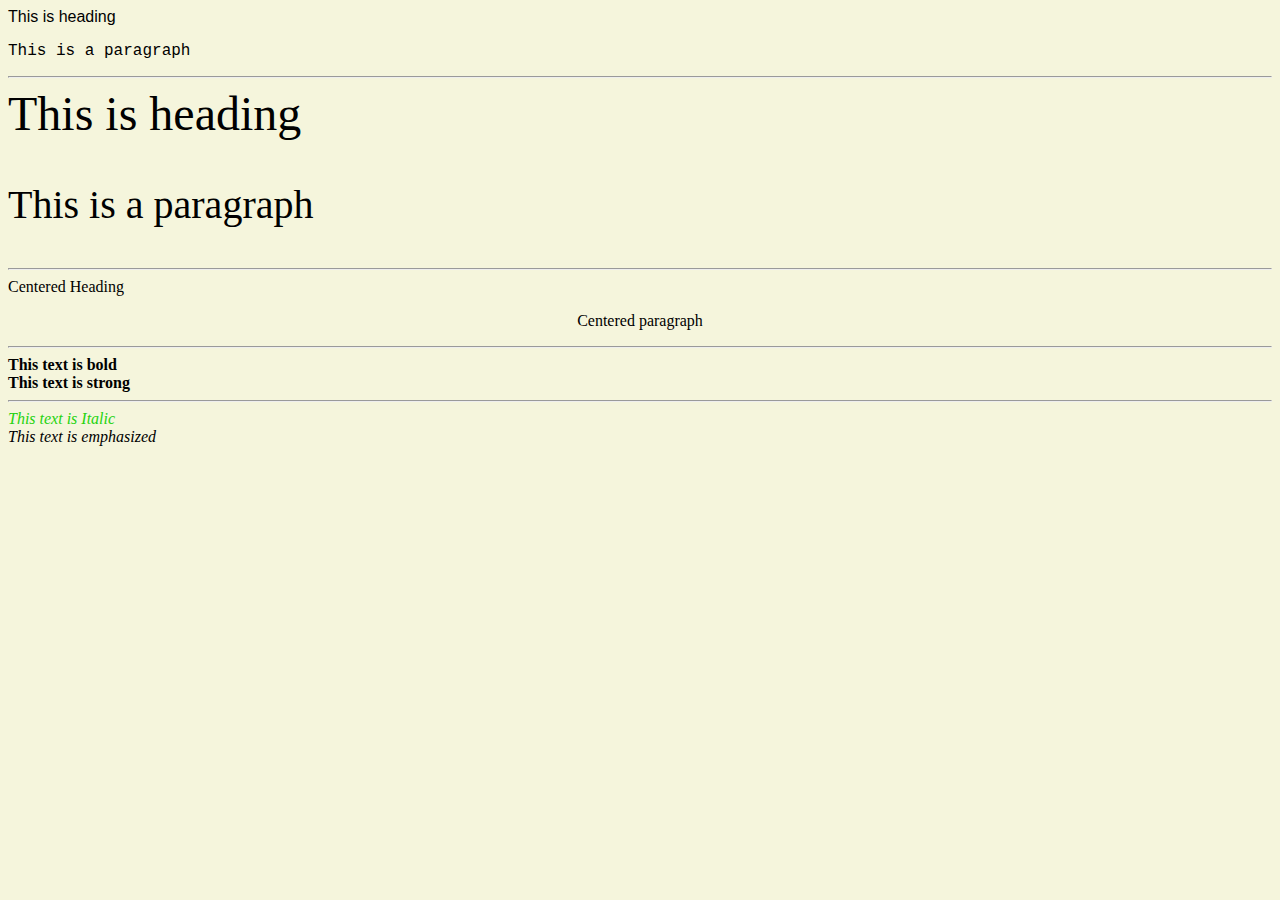
<file: practice_1.html>
<!DOCTYPE html>
<html>
    <body style="background-color: beige;">
        <h style="font-family: Impact, Haettenschweiler, 'Arial Narrow Bold', sans-serif;">This is heading</h>
        <p style="font-family: 'Courier New', Courier, monospace;">This is a paragraph</p>
        <hr>
        <h style="font-size:300%;">This is heading</h>
        <p style="font-size: 250%;">This is a paragraph</p>
        <hr>
        <h style="text-align: center;">Centered Heading</h>
        <p style="text-align: center;">Centered paragraph</p>
        <hr>
        <b>This text is bold<br></b>
        <strong>This text is strong</strong>
        <hr>
        <i style="color: rgb(38, 211, 16);">This text is Italic<br></i>
        <em>This text is emphasized</em>
    </body>
</html>
</file>
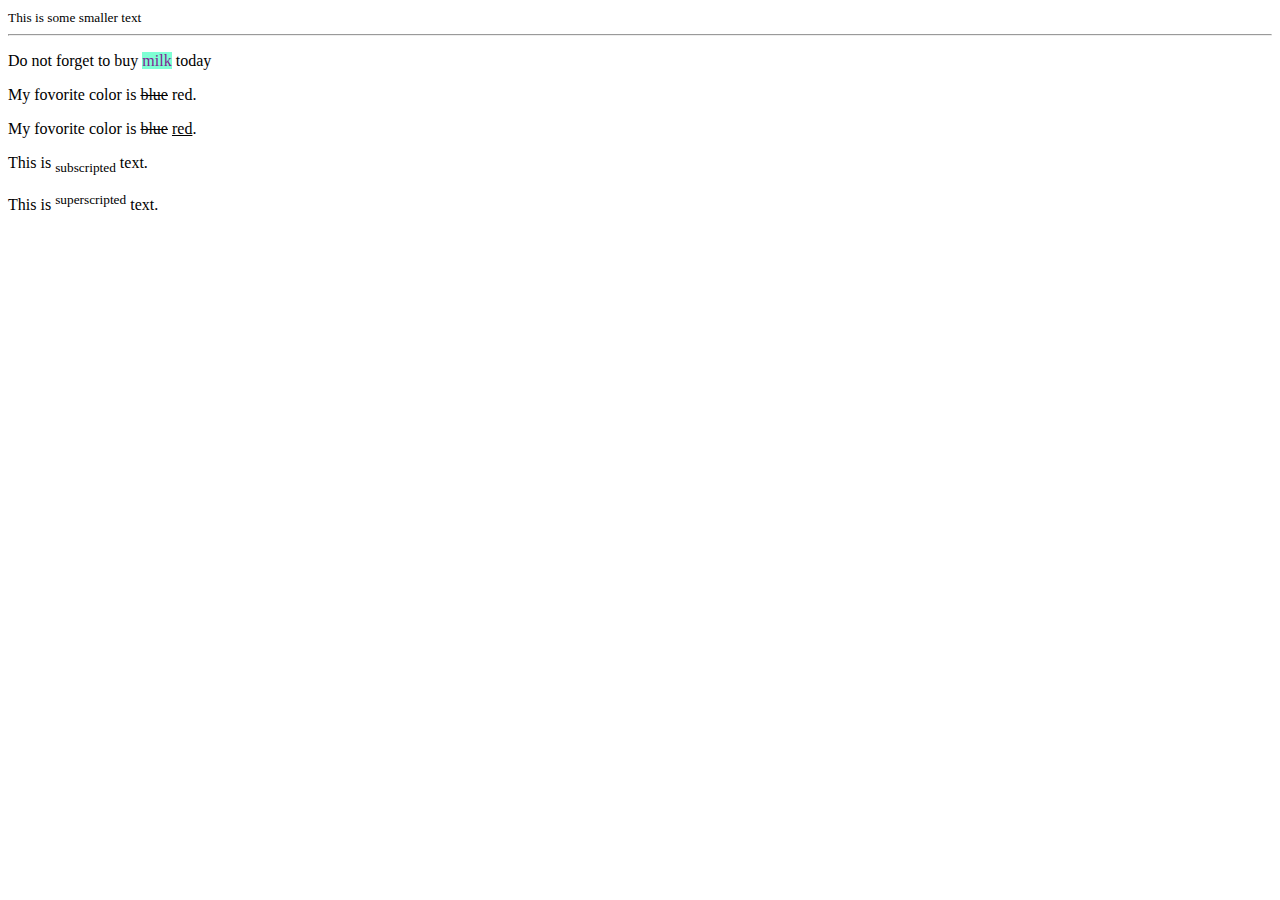
<file: practice_2.html>
<!DOCTYPE html>
<html lang="en">
<body>
    <small>This is some smaller text</small>
    <hr>
    <p>Do not forget to buy <mark style="color: rgb(128, 31, 147); background-color: aquamarine;">milk</mark> today</p>
    <p>My fovorite color is <del>blue</del> red.</p>
    <p>My fovorite color is <del>blue</del> <ins>red</ins>.</p>
    <p>This is <sub>subscripted</sub> text.</p>
    <p>This is <sup>superscripted</sup> text.</p>
</body>
</html>
</file>
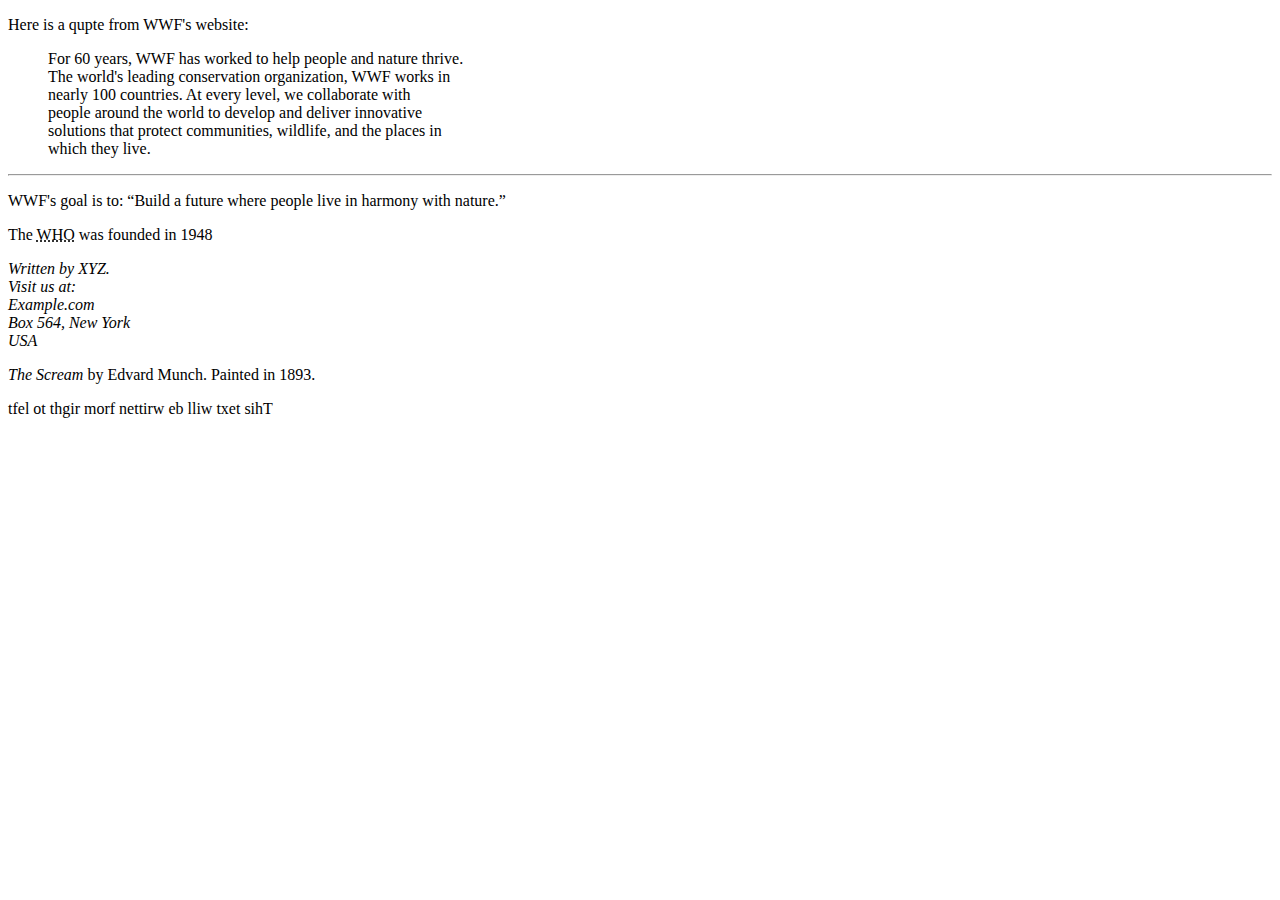
<file: practice_3.html>
<!DOCTYPE html>
<html>

<body>
<p>Here is a qupte from WWF's website:</p>
<blockquote cite="http://www.worldwildlife.org/who/index.html">
For 60 years, WWF has worked to help people and nature thrive.<br> The world's leading conservation organization, WWF works in<br>nearly 100 countries. At every level, we collaborate with<br>people around the world to develop and deliver innovative<br>solutions that protect communities, wildlife, and the places in<br>which they live.
</blockquote>
<hr>
<p>WWF's goal is to: <q>Build a future where people live in harmony with nature.</q></p>
<p>The <abbr title="World Health Organization">WHO</abbr> was founded in 1948</p>
<address>
    Written by XYZ.<br>
    Visit us at:<br>
    Example.com<br>
    Box 564, New York<br>
    USA
</address>
<p><cite>The Scream</cite> by Edvard Munch. Painted in 1893.</p>
<bdo dir="rtl">This text will be written from right to left</bdo>
</body>

</html>
</file>
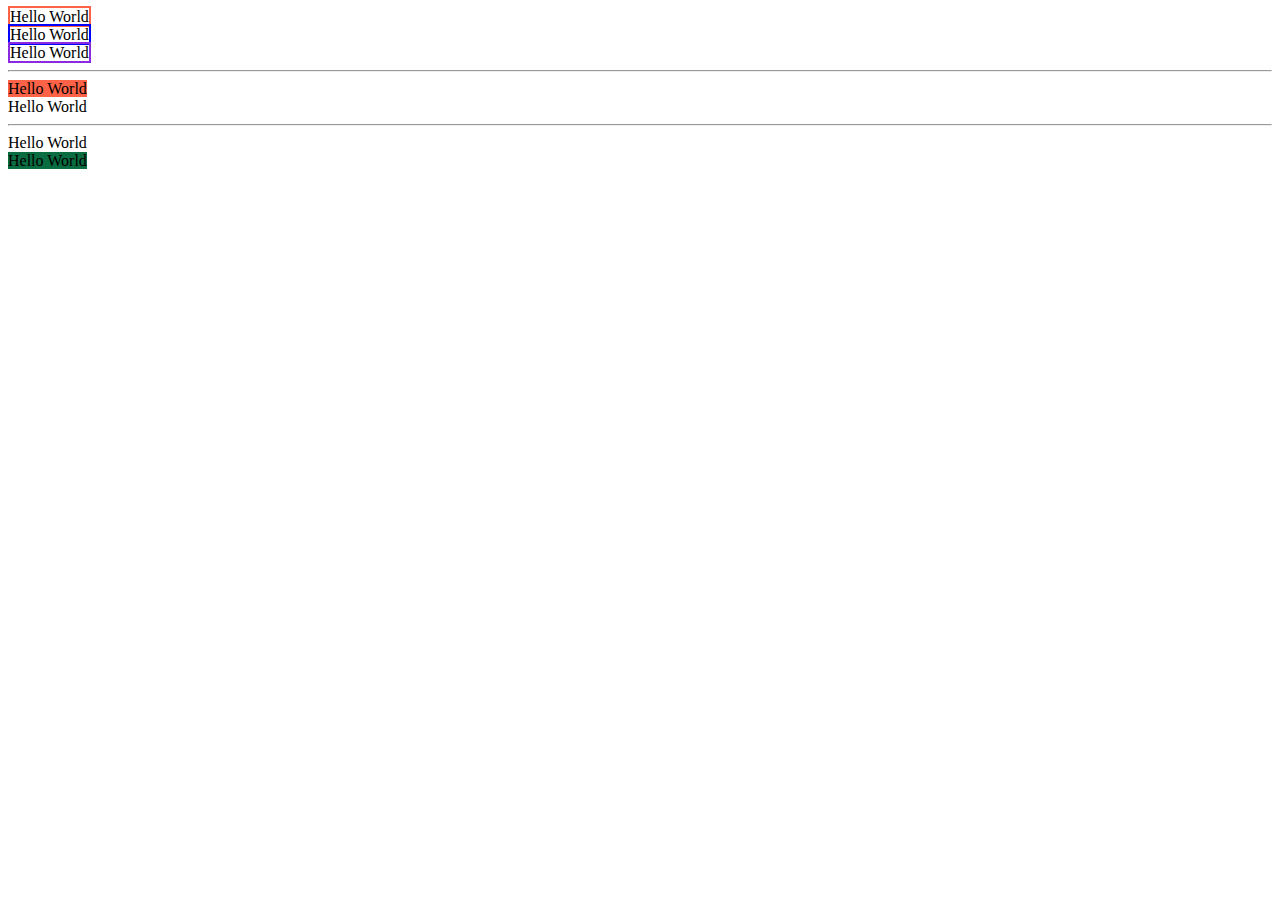
<file: practice_4.html>
<!DOCTYPE html>
<html>
    <body>
        <h style="border: 2px solid tomato;">Hello World</h><br>
        <h style="border: 2px solid blue;">Hello World</h><br>
        <h style="border: 2px solid blueviolet;">Hello World</h><hr>
        <h style="background-color: #ff6347;">Hello World</h><br>
        <h style="background-color: hsl(20, 56, 50);">Hello World</h><hr>
        <h style="background-color: rgba(177, 81%, 27%);">Hello World</h><br>
        <h style="background-color: rgb(10, 108, 65);">Hello World</h>
    </body>
</html>
</file>
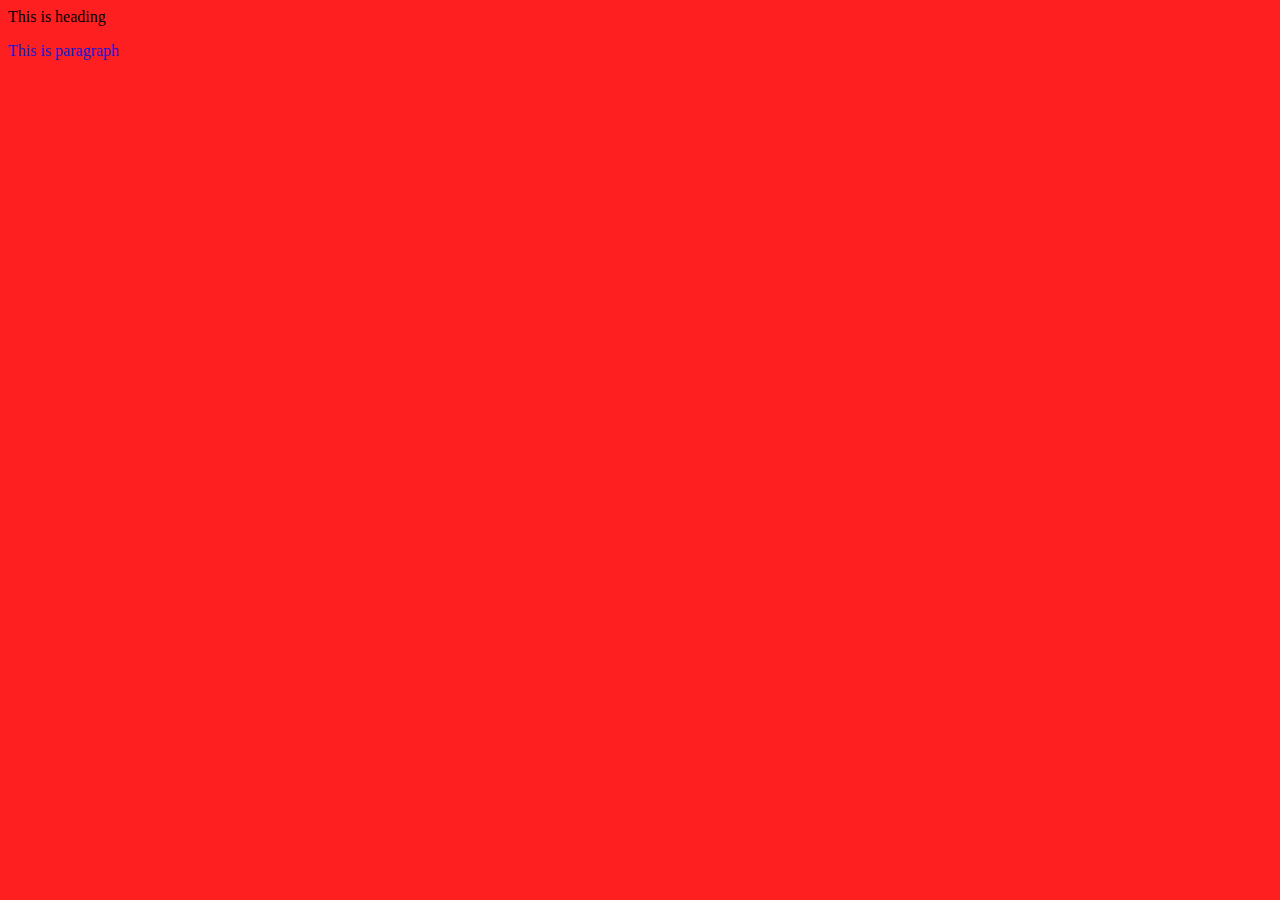
<file: practice_5.html>
<!DOCTYPE html>
<html>
    <head>
        <style>
            body{background-color: rgba(254, 26, 26, 0.973);}
            h1{color: crimson;}
            p{color: rgb(16, 26, 209);}
        </style>
    </head>
    <body>
        <h>This is heading</h>
        <p>This is paragraph</p>
    </body>
</html>
</file>
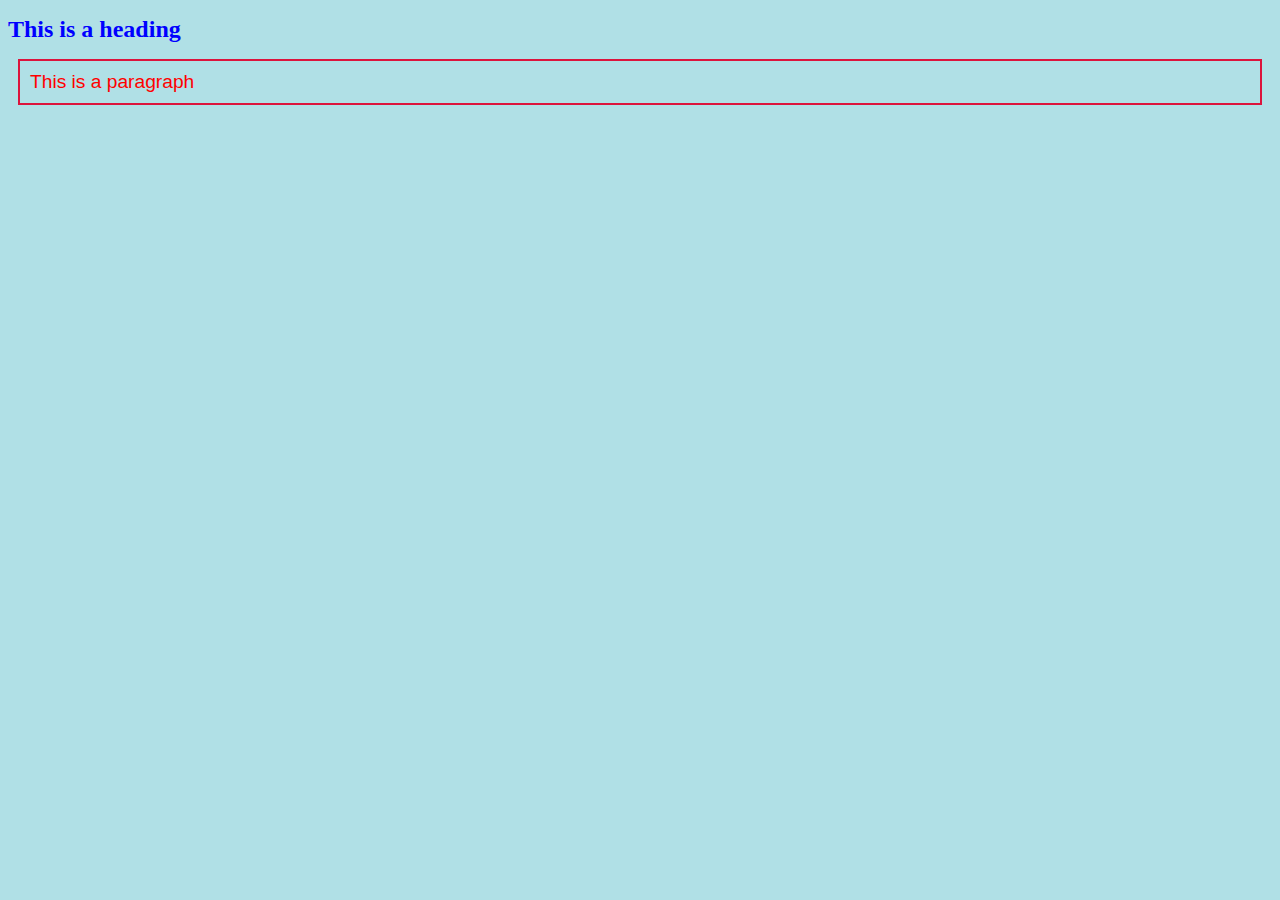
<file: practice_7.html>
<!DOCTYPE html>
<html>
    <head>
        <style>
            h1{
                color: brown;
                font-family: 'Times New Roman', Times, serif;
                font-size: 150%;
            }
            p{
                color: blue;
                font-family: Arial, Helvetica, sans-serif;
                font-size: 120%;
                border: 2px solid crimson;
                padding: 10px;
                margin: 10px;
            }
        </style>
        <!-- <link rel="stylesheet" href="https://www.w3schools.com/html/styles.css"> -->
        <!-- <link rel="stylesheet" href="/html/styles.css"> -->
        <link rel="stylesheet" href="styles.css">
    </head>
    <body>
        <h1>This is a heading</h1>
        <p>This is a paragraph</p>
    </body>
</html>
</file>
<file: styles.css>
body{background-color: powderblue;}
h1{color: blue;}
p{color: red;}
</file>
